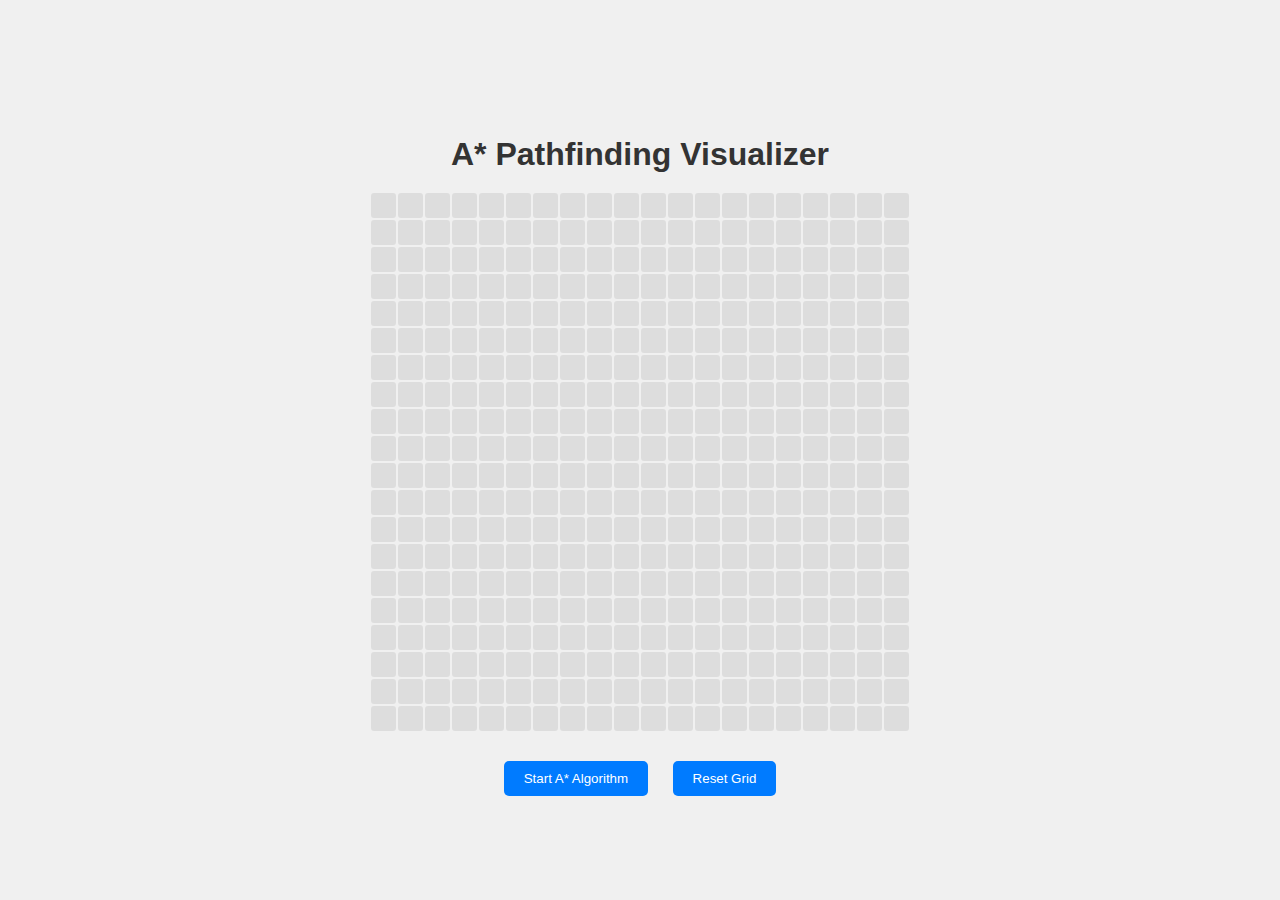
<file: A* Search Algorithm Visualize/index.html>
<!DOCTYPE html>
<html lang="en">
<head>
    <meta charset="UTF-8">
    <meta name="viewport" content="width=device-width, initial-scale=1.0">
    <title>A* Pathfinding Visualizer</title>
    <link rel="stylesheet" href="style.css">
</head>
<body>
    <div class="container">
        <h1>A* Pathfinding Visualizer</h1>
        <div id="grid"></div>
        <div class="controls">
            <button id="startBtn">Start A* Algorithm</button>
            <button id="resetBtn">Reset Grid</button>
        </div>
    </div>
    <script src="script.js"></script>
</body>
</html>
</file>
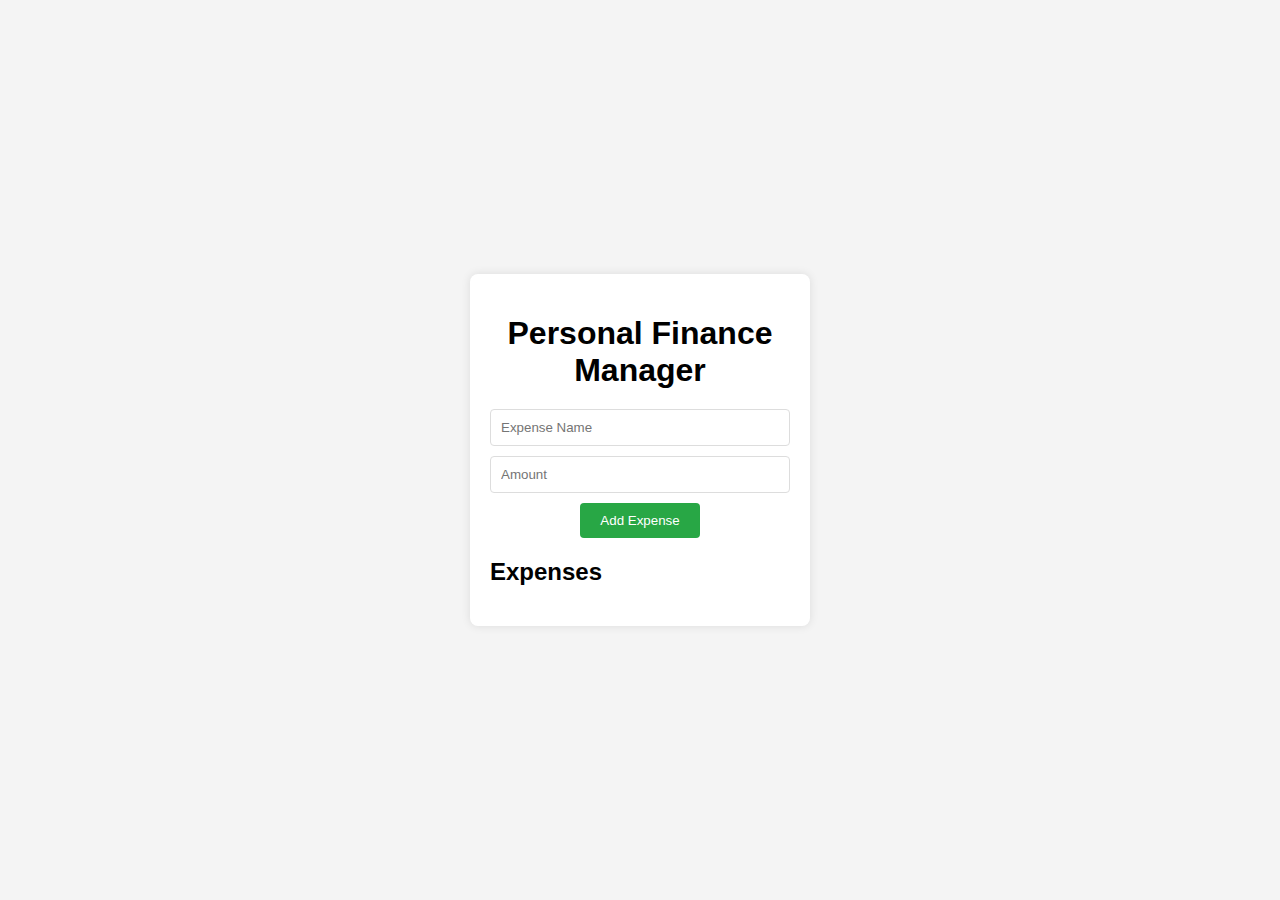
<file: Finance Manager/index.html>
<!DOCTYPE html>
<html lang="en">
<head>
    <meta charset="UTF-8">
    <meta name="viewport" content="width=device-width, initial-scale=1.0">
    <title>Personal Finance Manager</title>
    <link rel="stylesheet" href="styles.css">
</head>
<body>
    <div class="container">
        <h1>Personal Finance Manager</h1>
        <div class="form-group">
            <input type="text" id="expense-name" placeholder="Expense Name">
            <input type="number" id="expense-amount" placeholder="Amount">
            <button onclick="addExpense()">Add Expense</button>
        </div>
        <div class="expenses">
            <h2>Expenses</h2>
            <ul id="expense-list"></ul>
        </div>
    </div>
    <script src="script.js"></script>
</body>
</html>
</file>
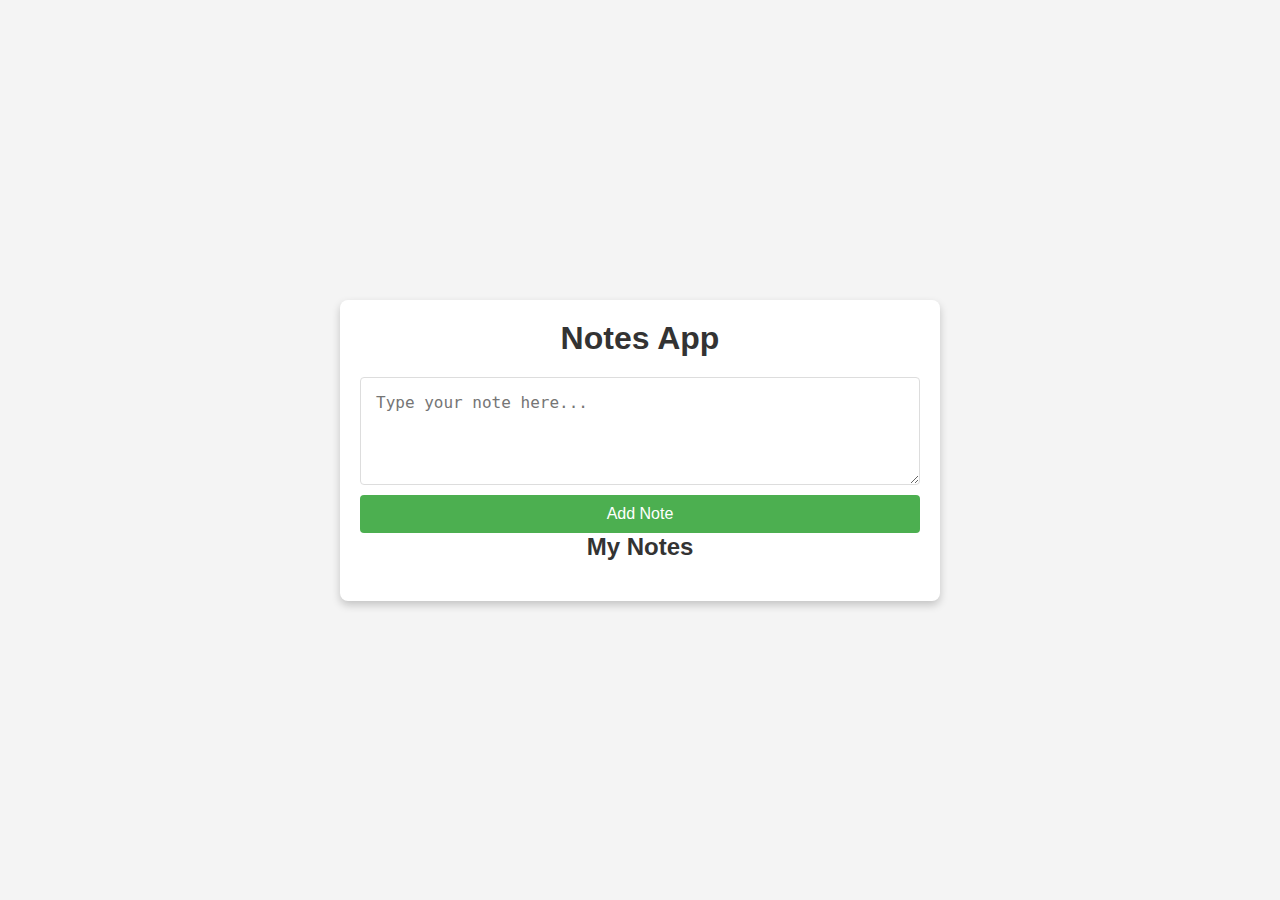
<file: notes-app/index.html>
<!DOCTYPE html>
<html lang="en">
<head>
  <meta charset="UTF-8">
  <meta name="viewport" content="width=device-width, initial-scale=1.0">
  <title>Notes App</title>
  <link rel="stylesheet" href="style.css">
</head>
<body>
  <div class="container">
    <h1>Notes App</h1>

    <form id="noteForm">
      <textarea id="noteInput" placeholder="Type your note here..." rows="4"></textarea>
      <button type="submit">Add Note</button>
    </form>

    <h2>My Notes</h2>
    <div id="notesList"></div>
  </div>

  <script src="script.js"></script>
</body>
</html>
</file>
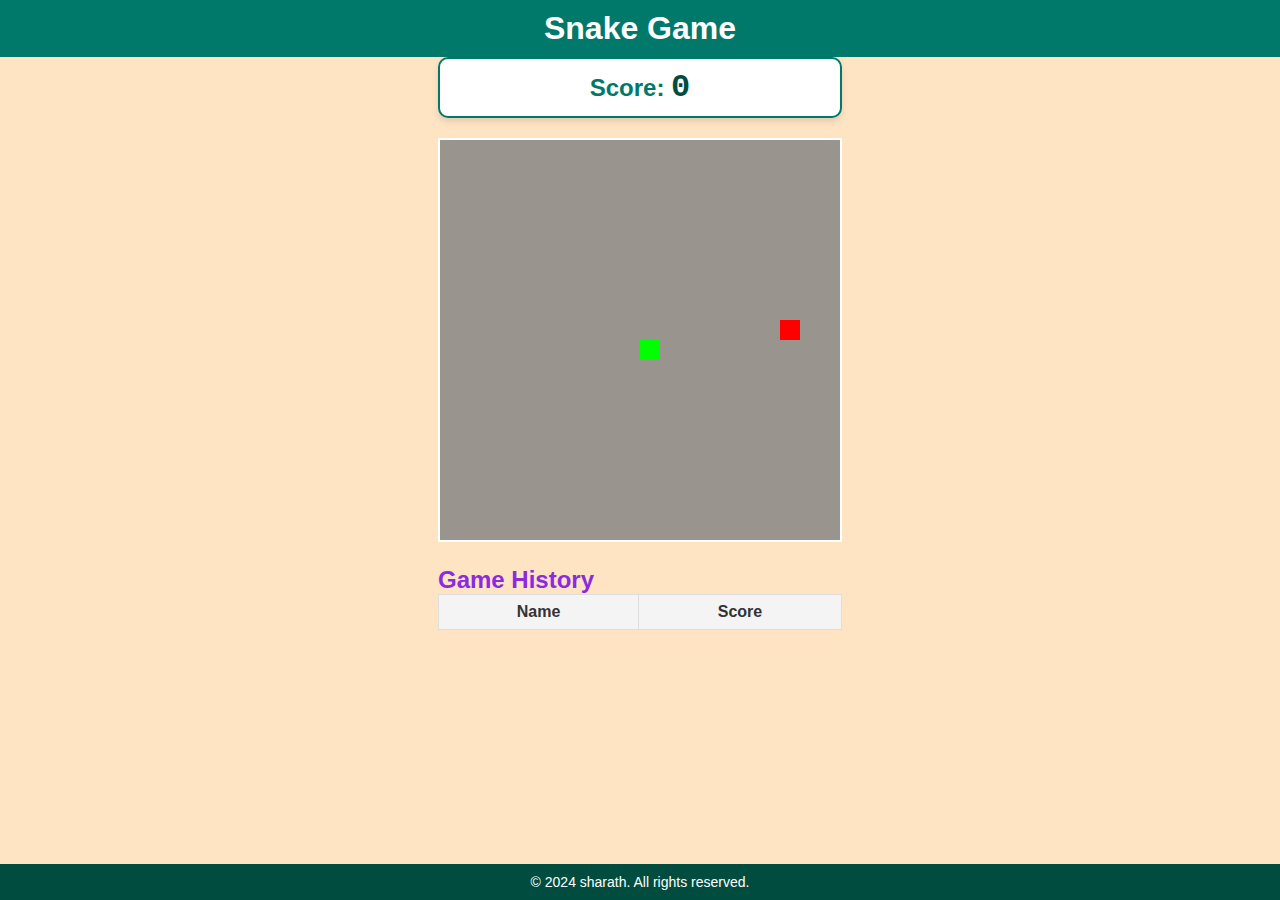
<file: snake_game/index.html>
<!DOCTYPE html>
<html lang="en">
<head>
    <meta charset="UTF-8">
    <meta name="viewport" content="width=device-width, initial-scale=1.0">
    <title>Snake Game</title>
    <link rel="stylesheet" href="style.css">
</head>
<body>
    <header>
        <h1>Snake Game</h1>
    </header>

    <main>
        <div class="score">
            <p>Score: <span id="score">0</span></p>
        </div>
        <canvas id="gameCanvas"></canvas>
        <div id="gameOverScreen" class="game-over-screen">
            <p>Game Over!</p>
            <p>Your Score: <span id="finalScore">0</span></p>
            <input type="text" id="nameInput" placeholder="Enter your name">
            <button id="submitScoreButton">Submit Score</button>
        </div>
        <div id="historyScreen" class="history-screen">
            <h2>Game History</h2>
            <table id="historyTable">
                <thead>
                    <tr>
                        <th>Name</th>
                        <th>Score</th>
                    </tr>
                </thead>
                <tbody></tbody>
            </table>
        </div>
    </main>

    <footer>
        <p>&copy; 2024 sharath. All rights reserved.</p>
    </footer>

    <script src="script.js"></script>
</body>
</html>
</file>
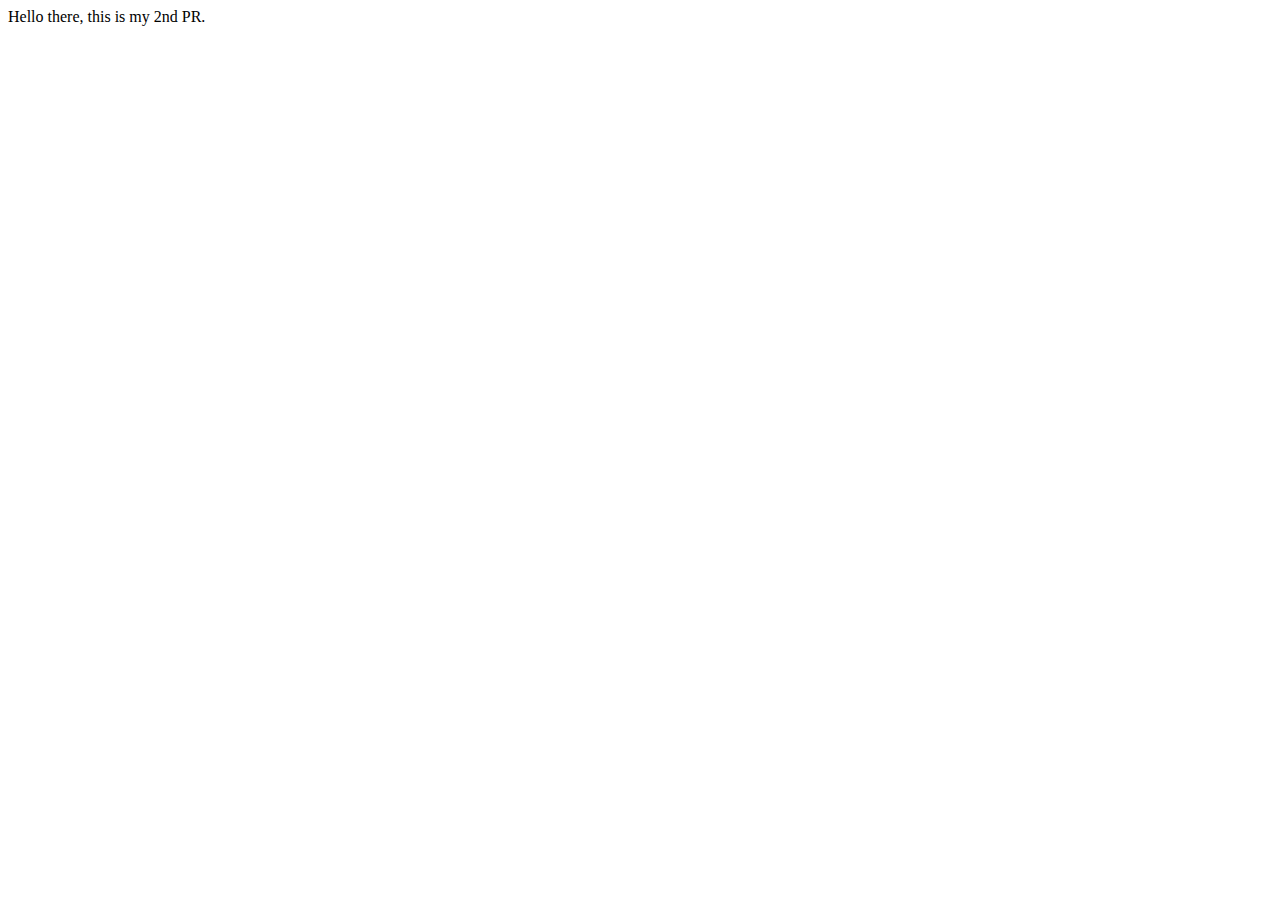
<file: PR.html>
<!DOCTYPE html>
<html lang="en">
<head>
    <meta charset="UTF-8">
    <meta name="viewport" content="width=device-width, initial-scale=1.0">
    <title>2nd PR</title>
</head>
<body>
    Hello there,
    this is my 2nd PR.
</body>
</html>
</file>
<file: A* Search Algorithm Visualize/style.css>
/* General styling */
body {
    font-family: 'Arial', sans-serif;
    background-color: #f0f0f0;
    display: flex;
    justify-content: center;
    align-items: center;
    height: 100vh;
    margin: 0;
    padding: 0;
}

.container {
    text-align: center;
    margin-top: 20px;
}

h1 {
    margin-bottom: 20px;
    color: #333;
}

.controls {
    margin-top: 15px;
}

button {
    padding: 10px 20px;
    margin: 10px;
    background-color: #007bff;
    color: white;
    border: none;
    border-radius: 5px;
    cursor: pointer;
    transition: background-color 0.3s;
}

button:hover {
    background-color: #0056b3;
}

/* Grid styling */
#grid {
    display: grid;
    grid-template-columns: repeat(20, 25px);
    grid-gap: 2px;
    margin: 20px auto;
}

#grid div {
    width: 25px;
    height: 25px;
    background-color: #ddd;
    transition: background-color 0.3s;
    border-radius: 3px;
}

#grid div.start {
    background-color: green;
}

#grid div.end {
    background-color: red;
}

#grid div.wall {
    background-color: black;
}

#grid div.open {
    background-color: lightblue;
}

#grid div.closed {
    background-color: #0000ff;
}

#grid div.path {
    background-color: yellow;
}
</file>
<file: Finance Manager/styles.css>
body {
    font-family: Arial, sans-serif;
    background-color: #f4f4f4;
    margin: 0;
    padding: 0;
    display: flex;
    justify-content: center;
    align-items: center;
    height: 100vh;
}

.container {
    background-color: #fff;
    padding: 20px;
    box-shadow: 0 0 10px rgba(0, 0, 0, 0.1);
    border-radius: 8px;
    width: 300px;
    text-align: center;
}

h1 {
    margin-bottom: 20px;
}

.form-group {
    margin-bottom: 20px;
}

input[type="text"], input[type="number"] {
    width: calc(100% - 22px);
    padding: 10px;
    margin-bottom: 10px;
    border: 1px solid #ddd;
    border-radius: 4px;
}

button {
    padding: 10px 20px;
    background-color: #28a745;
    border: none;
    color: white;
    border-radius: 4px;
    cursor: pointer;
}

button:hover {
    background-color: #218838;
}

.expenses {
    text-align: left;
}

.expenses h2 {
    margin-top: 0;
}

ul {
    list-style-type: none;
    padding: 0;
}

li {
    background-color: #f9f9f9;
    margin-bottom: 10px;
    padding: 10px;
    border: 1px solid #ddd;
    border-radius: 4px;
    display: flex;
    justify-content: space-between;
}
</file>
<file: notes-app/style.css>
* {
  box-sizing: border-box;
  margin: 0;
  padding: 0;
}

body {
  font-family: Arial, sans-serif;
  background-color: #f4f4f4;
  display: flex;
  justify-content: center;
  align-items: center;
  height: 100vh;
}

.container {
  width: 90%;
  max-width: 600px;
  background: #fff;
  padding: 20px;
  box-shadow: 0 4px 8px rgba(0, 0, 0, 0.2);
  border-radius: 8px;
}

h1, h2 {
  text-align: center;
  margin-bottom: 20px;
  color: #333;
}

#noteForm {
  display: flex;
  flex-direction: column;
  gap: 10px;
}

#noteInput {
  width: 100%;
  padding: 15px;
  font-size: 16px;
  border: 1px solid #ddd;
  border-radius: 4px;
}

button {
  padding: 10px;
  background-color: #4CAF50;
  color: white;
  border: none;
  border-radius: 4px;
  cursor: pointer;
  font-size: 16px;
}

button:hover {
  background-color: #45a049;
}

#notesList {
  margin-top: 20px;
}

.note {
  background: #f7f9fc;
  padding: 10px;
  border-radius: 4px;
  margin-bottom: 10px;
  position: relative;
}

.note p {
  margin-bottom: 10px;
}

.note button {
  padding: 5px 10px;
  font-size: 14px;
  margin-right: 5px;
  border-radius: 4px;
}

.edit-button {
  background-color: #f0ad4e;
}

.delete-button {
  background-color: #d9534f;
  color: white;
}
</file>
<file: snake_game/style.css>
* {
    margin: 0;
    padding: 0;
    box-sizing: border-box;
}

body {
    display: flex;
    justify-content: center;
    align-items: center;
    flex-direction: column;
    min-height: 100vh;
    background-color: bisque;
    color: blueviolet;
    font-family: Arial, sans-serif;
}

header, footer {
    background-color: #004d40;
    color: white;
    text-align: center;
    padding: 10px 0;
    width: 100%;
    transition: background-color 0.3s ease-in-out;
}

header:hover, footer:hover {
    background-color: #00796b;
}

footer {
    margin-top: auto;
    padding: 10px;
    font-size: 14px;
}

header h1, footer p {
    margin: 0;
    padding: 0;
}

h1 {
    margin-bottom: 10px;
}

.score {
    margin-bottom: 20px;
    font-size: 24px;
    font-weight: bold;
    background-color: #fff;
    border: 2px solid #00796b;
    border-radius: 10px;
    padding: 10px 20px;
    box-shadow: 0 4px 6px rgba(0, 0, 0, 0.1);
    color: #00796b;
    text-align: center;
}

.score span {
    color: #004d40;
    font-size: 32px;
    font-family: 'Courier New', Courier, monospace;
}

canvas {
    background-color: rgba(128, 128, 128, 0.805);
    border: 2px solid #fff;
}

.game-over-screen {
    display: none;
    position: absolute;
    top: 50%;
    left: 50%;
    transform: translate(-50%, -50%);
    background-color: black;
    padding: 20px;
    border-radius: 10px;
    text-align: center;
    color: white;
}

.game-over-screen p {
    margin: 10px 0;
}

#nameInput {
    margin: 10px 0;
    padding: 8px;
    border: 1px solid #ccc;
    border-radius: 5px;
    font-size: 16px;
    width: 80%;
}

#submitScoreButton {
    background-color: #28a745;
    border: none;
    color: white;
    padding: 10px 20px;
    font-size: 16px;
    cursor: pointer;
    border-radius: 5px;
    transition: background-color 0.3s ease-in-out;
}

#submitScoreButton:hover {
    background-color: #218838;
}

.history-screen {
    margin-top: 20px;
}

#historyTable {
    width: 100%;
    border-collapse: collapse;
}

#historyTable th, #historyTable td {
    border: 1px solid #ddd;
    padding: 8px;
    text-align: center;
}

#historyTable th {
    background-color: #f4f4f4;
    color: #333;
}

#historyTable tr:nth-child(even) {
    background-color: #f9f9f9;
}

#historyTable tr:hover {
    background-color: #f1f1f1;
}
</file>
